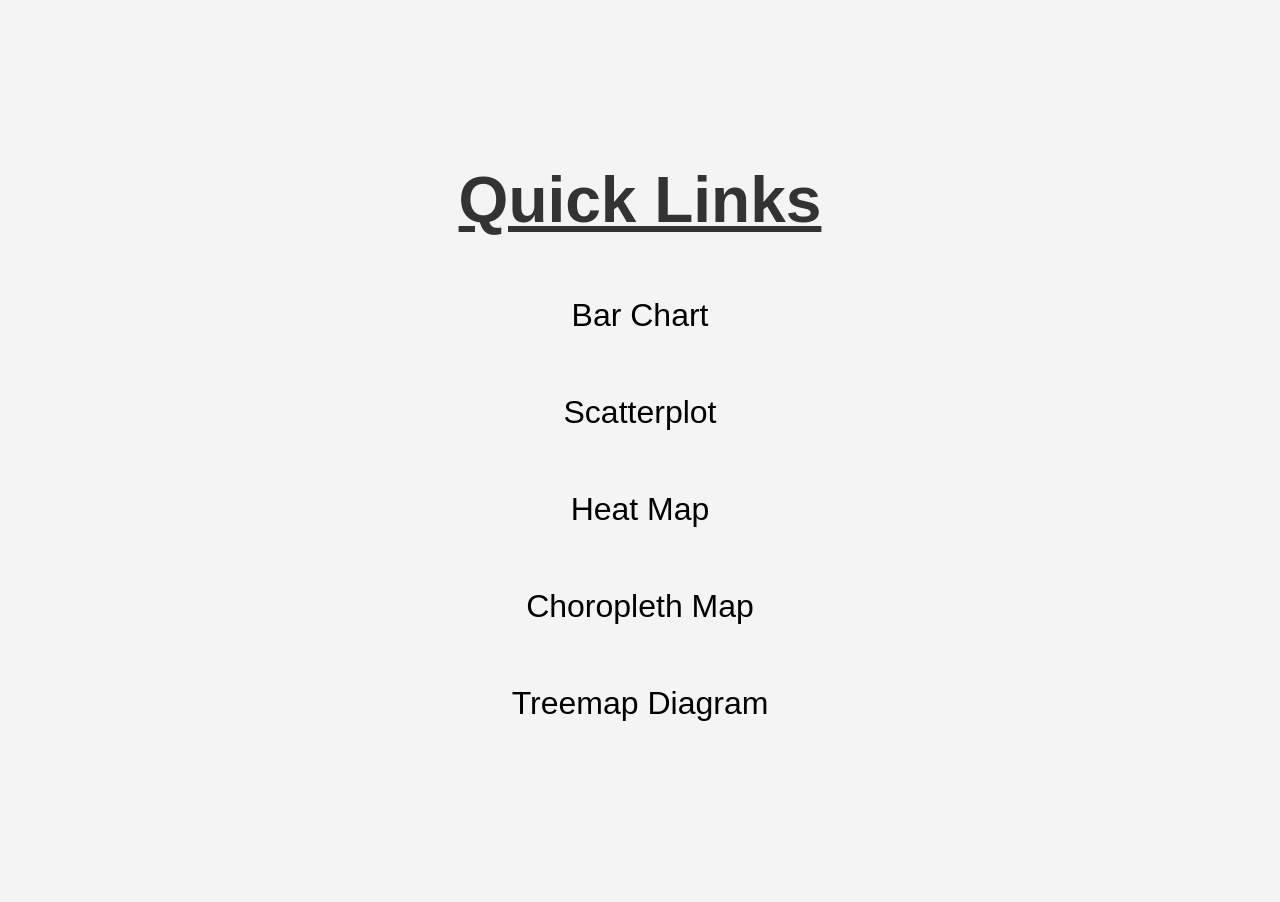
<file: index.html>
<!DOCTYPE html>
<html lang="en">

<head>
    <meta charset="UTF-8">
    <meta name="viewport" content="width=device-width, initial-scale=1.0">
    <title>Data Visualization</title>
    <link rel="stylesheet" type="text/css" href="./indexStyle.css">
</head>

<body>
    <h1>Quick Links</h1>
    <p><a href="./BarChart/">Bar Chart</a></p>
    <p><a href="./Scatteplot/">Scatterplot</a></p>
    <p><a href="./HeatMap/">Heat Map</a></p>
    <p><a href="./ChoroplethMap/">Choropleth Map</a></p>
    <p><a href="./Treemap/">Treemap Diagram</a></p>
</body>


</html>
</file>
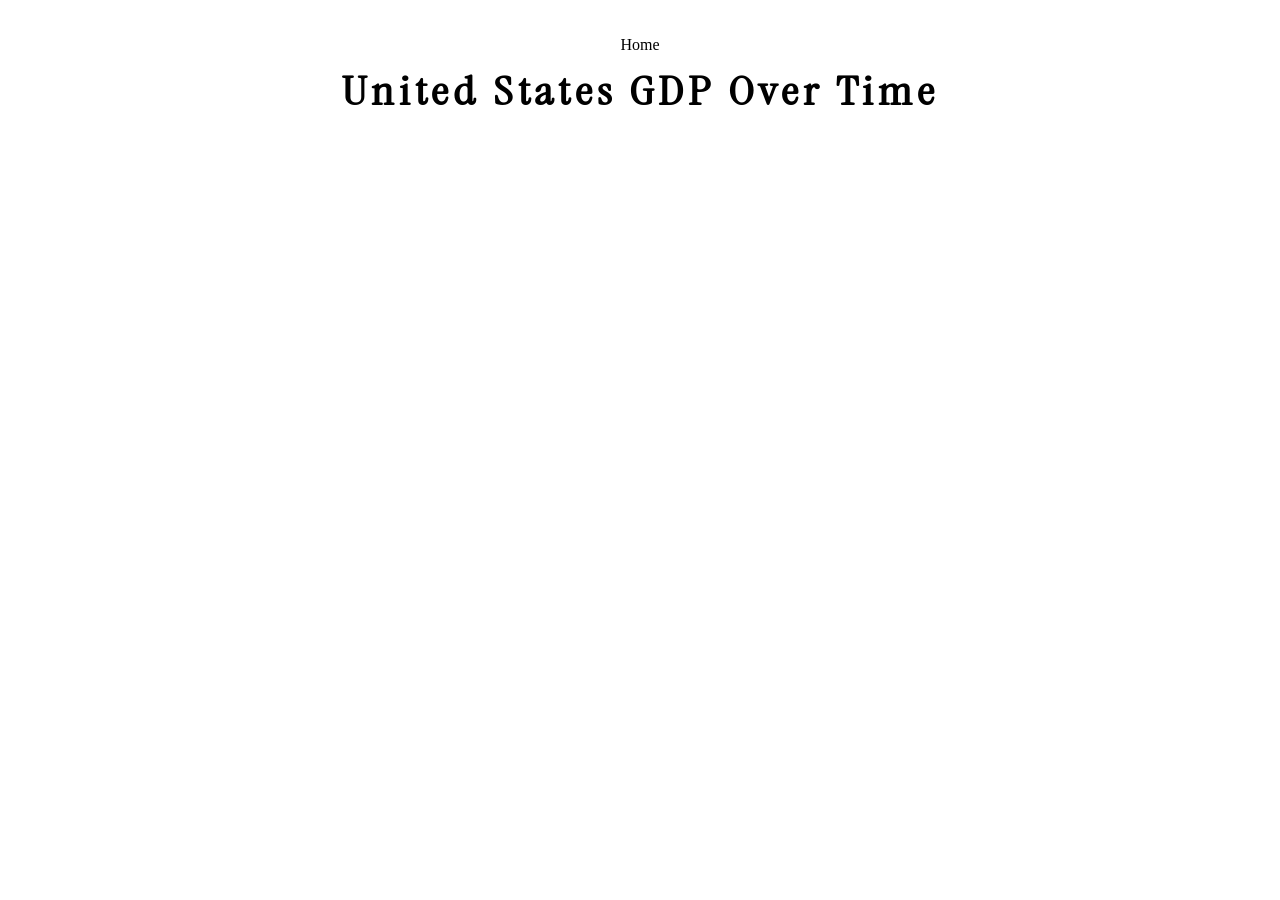
<file: DVBarChart/index.html>
<!DOCTYPE html>
<html lang="en">

<head>
    <meta charset="UTF-8">
    <meta name="viewport" content="width=device-width, initial-scale=1.0">
    <title>Visualize Data With Bar Chart</title>
    <link rel="preconnect" href="https://fonts.googleapis.com">
    <link rel="preconnect" href="https://fonts.gstatic.com" crossorigin>
    <link href="https://fonts.googleapis.com/css2?family=Instrument+Serif:ital@0;1&display=swap" rel="stylesheet">
    <link rel="stylesheet" type="text/css" href="./style.css">
    <script src="https://d3js.org/d3.v5.min.js"></script>
    <script src="main.js"></script>
</head>

<body>
    <p class="homeBtn"><a href="../">Home</a></p>
    <h1>United States GDP Over Time</h1>
</body>


</html>
</file>
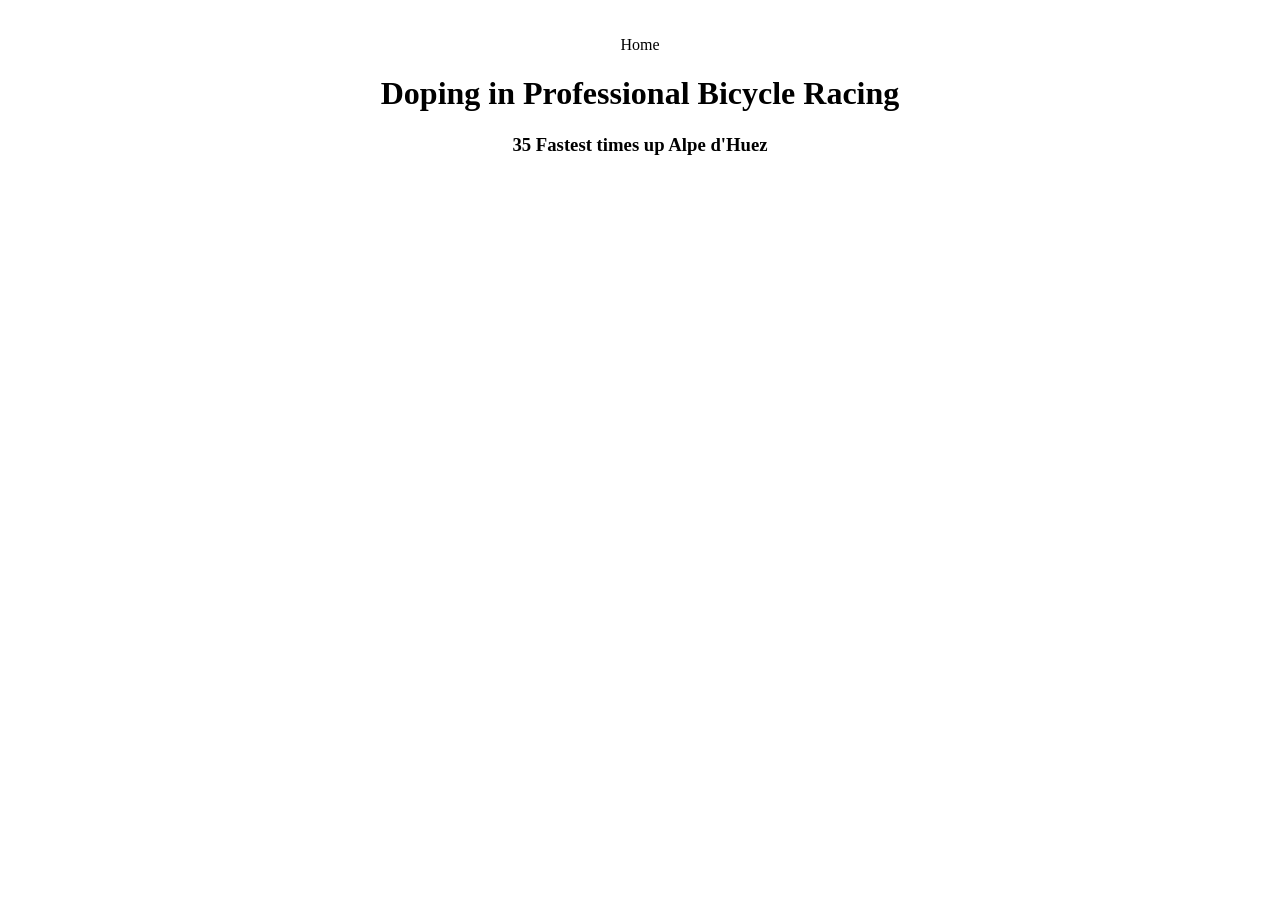
<file: DVScatteplot/index.html>
<!DOCTYPE html>
<html lang="en">

<head>
    <meta charset="UTF-8">
    <meta name="viewport" content="width=device-width, initial-scale=1.0">
    <title>Visualize Data With a Scatterplot Graph</title>
    <link rel="stylesheet" type="text/css" href="./style.css">
    <script src="https://d3js.org/d3.v5.min.js"></script>
    <script src="./main.js"></script>
</head>

<body>
    <p class="homeBtn"><a href="../">Home</a></p>
    <h1>Doping in Professional Bicycle Racing</h1>
    <h3>35 Fastest times up Alpe d'Huez</h3>

</body>


</html>
</file>
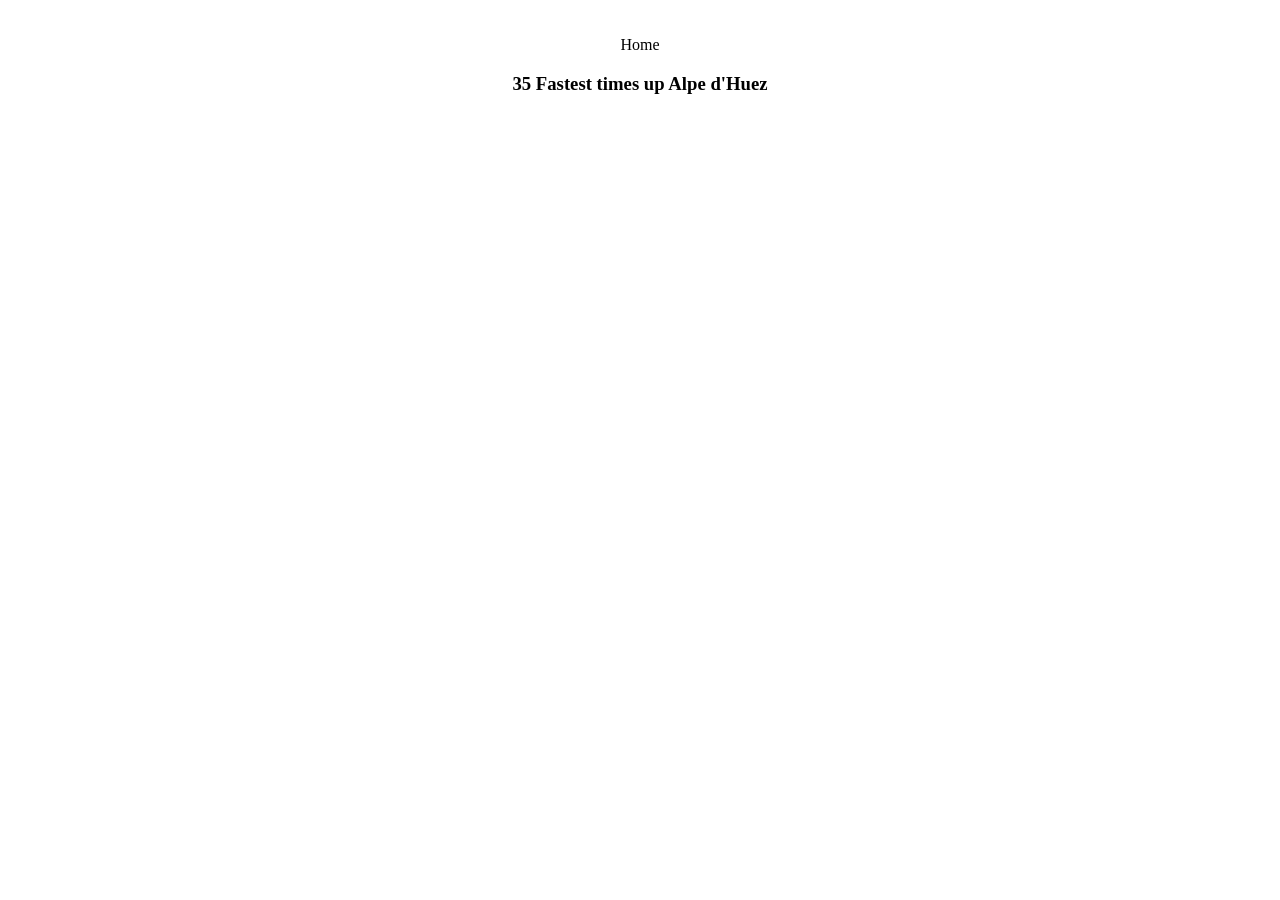
<file: Scatteplot/index.html>
<!DOCTYPE html>
<html lang="en">

<head>
    <meta charset="UTF-8">
    <meta name="viewport" content="width=device-width, initial-scale=1.0">
    <title>Visualize Data With a Scatterplot Graph</title>
    <link rel="stylesheet" type="text/css" href="./style.css">
    <script src="https://d3js.org/d3.v5.min.js"></script>
    <script src="./main.js"></script>
</head>

<body>
    <p class="homeBtn"><a href="../">Home</a></p>
    <h3>35 Fastest times up Alpe d'Huez</h3>
    <script src="https://cdn.freecodecamp.org/testable-projects-fcc/v1/bundle.js"></script>
</body>


</html>
</file>
<file: indexStyle.css>
body {
    text-align: center;
    font-family: 'Arial', sans-serif;
    margin: 100px;
    padding: 20px;
    background-color: #f4f4f4;
}

h1 {
    font-size: 4rem;
    text-decoration: underline;
    color: #333;
}

p {
    margin: 60px;
}

a {
    font-size: 2rem;
    text-decoration: none;
    color: black;
    transition: color 0.5s ease;
    transition: font-size 0.5s ease;
}

a:hover {
    color: #1a73e8;
    font-size: 2.1rem;
}
</file>
<file: DVBarChart/style.css>
.instrument-serif-regular {
    font-family: "Instrument Serif", serif;
    font-weight: 400;
    font-style: normal;
}

body {
    text-align: center;
}

.homeBtn {
    padding-top: 20px;
}

.homeBtn > a {
    color: black;
    text-decoration: none;
}


h1 {
    text-align: center;
    font-family: "Instrument Serif", serif;
    letter-spacing: .3rem;
    font-size: 3rem;
    transform: scale(1, .8);
    margin-top: -10px;
}

#tooltip {
    display: flex;
    align-items: center;
    justify-content: center;
    position: absolute;
    text-align: center;
    width: 150px;
    height: 80px;
    padding: 2px;
    font-size: 1.2rem;
    background: #b0c4de;
    box-shadow: 1px 1px 10px;
    border-radius: 10px;
    pointer-events: none;
}

.axis-label {
    text-align: center;
    font-family: serif;
    font-size: 2rem;
}

.bar {
    fill: #01BAEF;
}

.bar:hover {
    fill: #0080BF;
}

rect {
    border-radius: 200px;
}

.tick>text {
    font-weight: 600;
    font-size: 1rem;
}
</file>
<file: DVScatteplot/style.css>
body {
    text-align: center;
}

.homeBtn {
    padding-top: 20px;
}

.homeBtn > a {
    color: black;
    text-decoration: none;
}

.axis-label {
    font-size: 1.5rem;
}

.tick {
    font-size: 0.8rem;
}

.tick > line, .domain {
    stroke-width: 2px;
}


#tooltip {
    background-color: lavender;
    border-radius: 10px;
    padding-top: -20px;
}

.tooltipInfo {
    text-align: left;
    padding: 0 10px 0 10px;
}

.legend-entry {
    font-size: 1.2rem;
}
</file>
<file: Scatteplot/style.css>
body {
    text-align: center;
}

.homeBtn {
    padding-top: 20px;
}

.homeBtn > a {
    color: black;
    text-decoration: none;
}

.axis-label {
    font-size: 1.5rem;
}

.tick {
    font-size: 0.8rem;
}

.tick > line, .domain {
    stroke-width: 2px;
}


#tooltip {
    background-color: lavender;
    border-radius: 10px;
    padding-top: -20px;
}

.tooltipInfo {
    text-align: left;
    padding: 0 10px 0 10px;
}

.legend-entry {
    font-size: 1.2rem;
}
</file>
